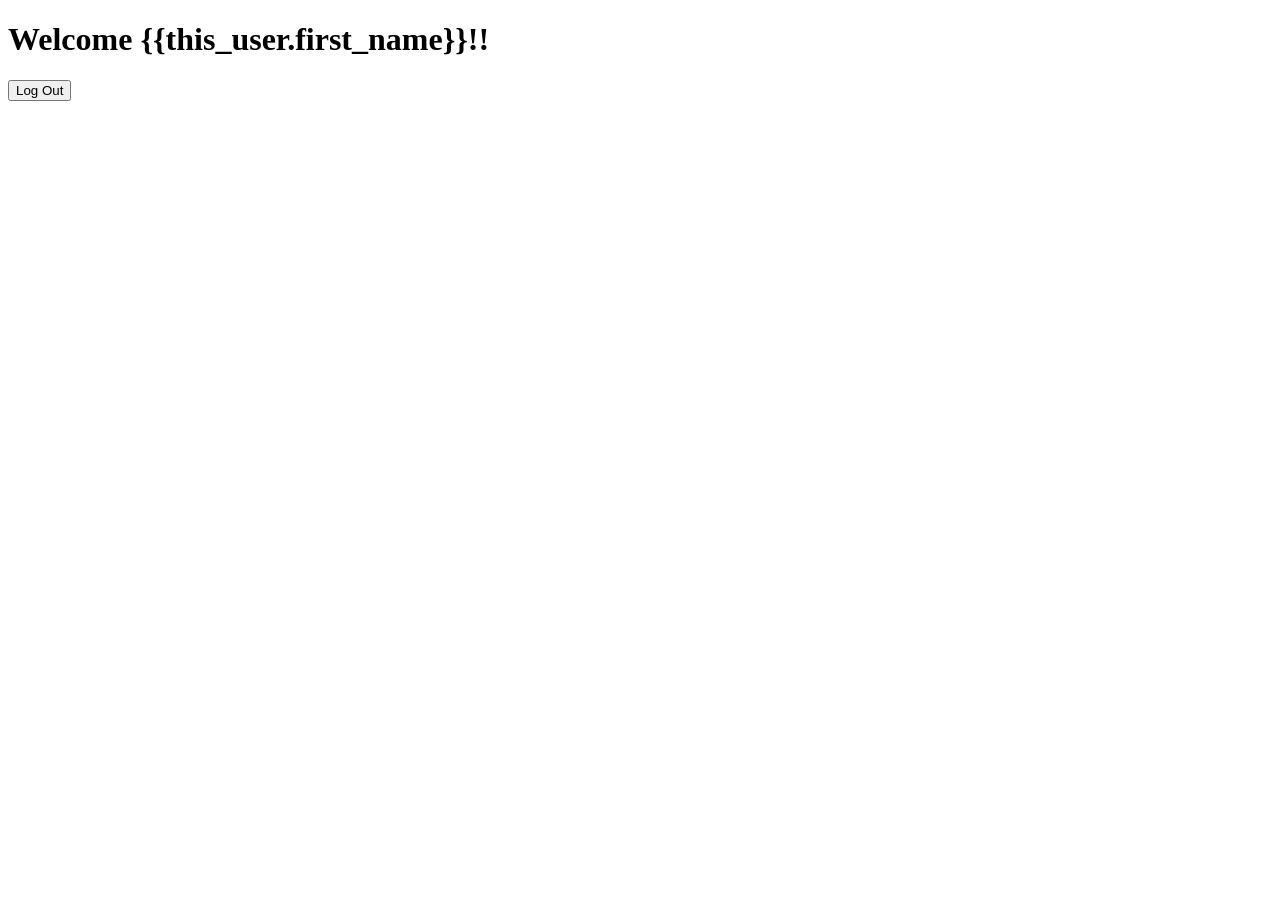
<file: flask_app/templates/dashboard.html>
<!DOCTYPE html>
<html lang="en">
<head>
    <meta charset="UTF-8">
    <meta http-equiv="X-UA-Compatible" content="IE=edge">
    <meta name="viewport" content="width=device-width, initial-scale=1.0">
    <title></title>
</head>
<body>
    <h1>Welcome {{this_user.first_name}}!!</h1>
    <a href="/logout"><button>Log Out</button></a>
</body>
</html>
</file>
